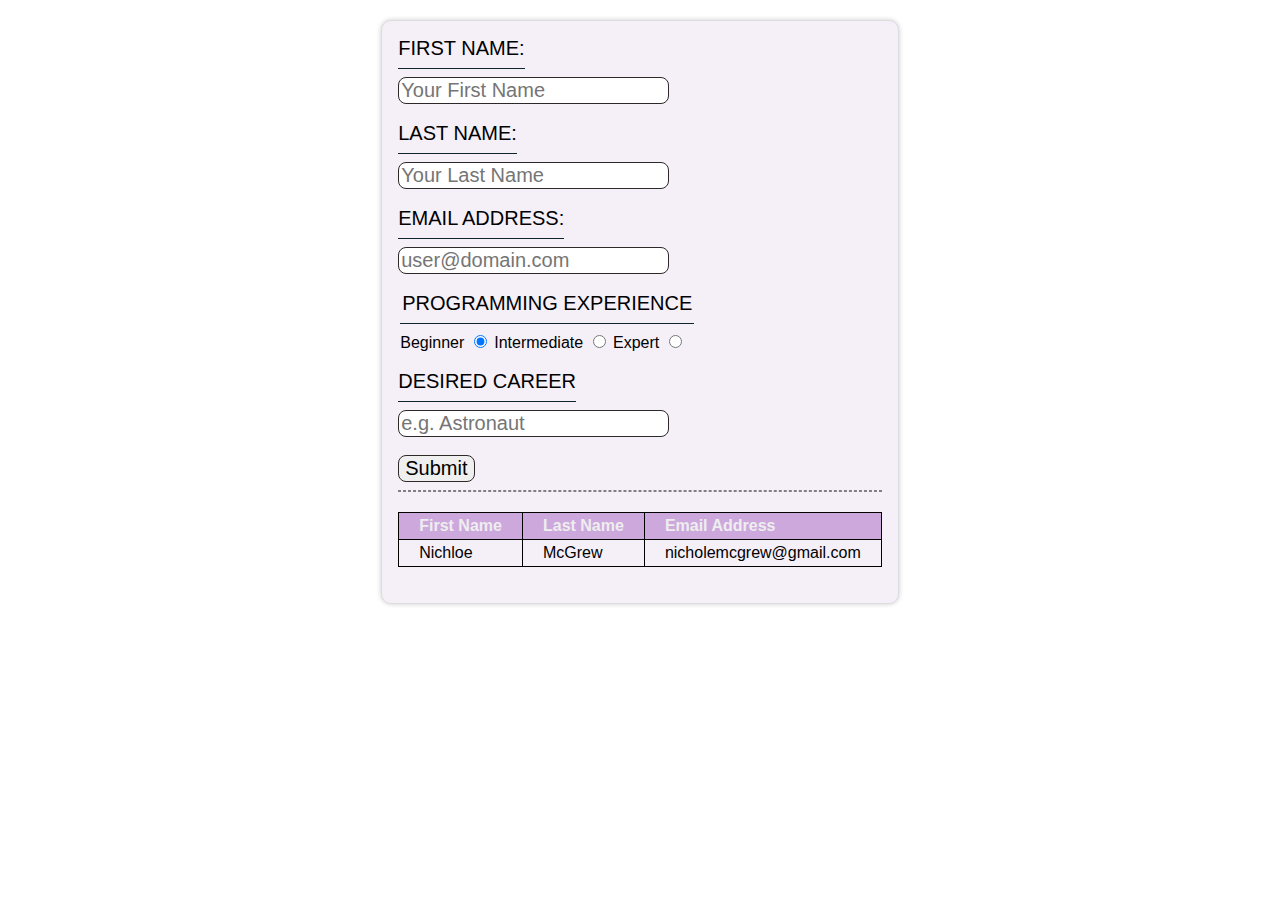
<file: form-tables.html>
<!DOCTYPE html>
<html lang="en">
<head>
    <meta charset="UTF-8">
    <meta http-equiv="X-UA-Compatible" content="IE=edge">
    <meta name="viewport" content="width=device-width, initial-scale=1.0">
    <title>Practice With Forms</title>
    <link rel="stylesheet" href="form-tables.css">
</head>
<body>
   
        <form>
        <div class="form-section">
            <label class="form-label" for="fname">First Name:</label>
            <input class="d-block" type="text" id="fname" name="fname" placeholder="Your First Name" required><br>
        </div>
        <div class="form-section">
            <label class="form-label" for="lname">Last Name:</label>
            <input class="d-block" type="text" id="lname" name="lname" placeholder="Your Last Name" required><br>
        </div>  
        <divc class="form-section"> 
            <label class="form-label" for="email">Email Address:</label>
            <input class="d-block" type="email" id="email" name="email" placeholder="user@domain.com" required><br>
        </div>

        <div class="form-section">
            <fieldset>
                <legend class="form-label">Programming Experience
                </legend>
            <label class="radio-label" 
            for="beginner_xp">Beginner</label>
            <input type="radio" id="beginner_xp" name="xp" value="beginner"
                checked>
            <label class="radio-label" 
            for="intermediate_xp">Intermediate</label>
            <input type="radio" id="intermediate_xp" name="xp" value="intermediate">

            <label class="radio-label" 
            for="expert_xp">Expert</label>
            <input type="radio" id="expert_xp" name="xp" value="expert">
            </fieldset>
            </div>
            <br>
        <div class="form-section">
            <label class="form-label" for="career">Desired Career</label>
            <input class="d-block" name="career" id="career" type="text" placeholder="e.g. Astronaut">
        </div>
        <br>
            <div class="form-section">
            <input type="submit" value="Submit">
        </div>
        </form> 
        <hr>
        <table>
            <thead>
                <tr>
                    <th>First Name</th>
                    <th>Last Name</th>
                    <th>Email Address</th>
                </tr>
            </thead>
            <tbody>
                <tr>
                    <td>Nichloe</td>
                    <td>McGrew</td>
                    <td>nicholemcgrew@gmail.com</td>
                </tr>
            </tbody>
        </table>
      
</body>
</html>
</file>
<file: form-tables.css>
* {
    box-sizing: border-box;
}

body {
    font-family: -apple-system, BlinkMacSystemFont, 'Segoe UI', Roboto, Oxygen, Ubuntu, Cantarell, 'Open Sans', 'Helvetica Neue', sans-serif;
}

form {
    max-width: 600px;
    width: fit-content;
    padding: 16px;
    margin: 20px auto;
    border: 1px solid #ddd;
    border-radius: 10px;
    box-shadow: 0px 0px 5px #ccc;
    background-color: #f5eff8;
}

.for-section {
    margin: 8px 0;
    padding: 8px;
}

.d-block {
    display: block;
   }

form fieldset {
    width: fit-content;
    border: none;
    padding: 0;
}

form input {
    border: 1px solid rgb(46, 40, 40);
    border-radius: 8px;
    font-size: 20px;
}

.form-label {
    font-size: 20px;
    margin-bottom: 8px;
    text-transform: uppercase;
    border-bottom: 1px solid #0f232b;
    padding-bottom: 8px;
    display: block;
    width: fit-content;
}

form button {
    font-size: 20px;
    background-color: #0094c8;
    color: #eee;
    box-shadow: 0px 0px 5px rgb(87, 74, 74);
    border: none;
    border-radius: 8px;
    padding: 8px 12px;
    cursor: pointer;
}

hr {
    width: 100%;
    max-width: 600px;
    border-style: dashed;
}

th, td {
    padding: 4px 20px;
    text-align: start;
    border: 1px solid black;
  }

thead > tr {
    border-bottom: 1px solid black;
    background-color: #cda8dd;
    color: #eee;
    
}

tr {
    border-top: 1px solid black;
    border-bottom: 1px solid black;
    border-left: 1px solid black;
    border-right: 1px solid black;
    
}
table {
    width: fit-content;
    max-width: 600px;
    margin: 20px auto;
    border-collapse: collapse;
    
}
</file>
